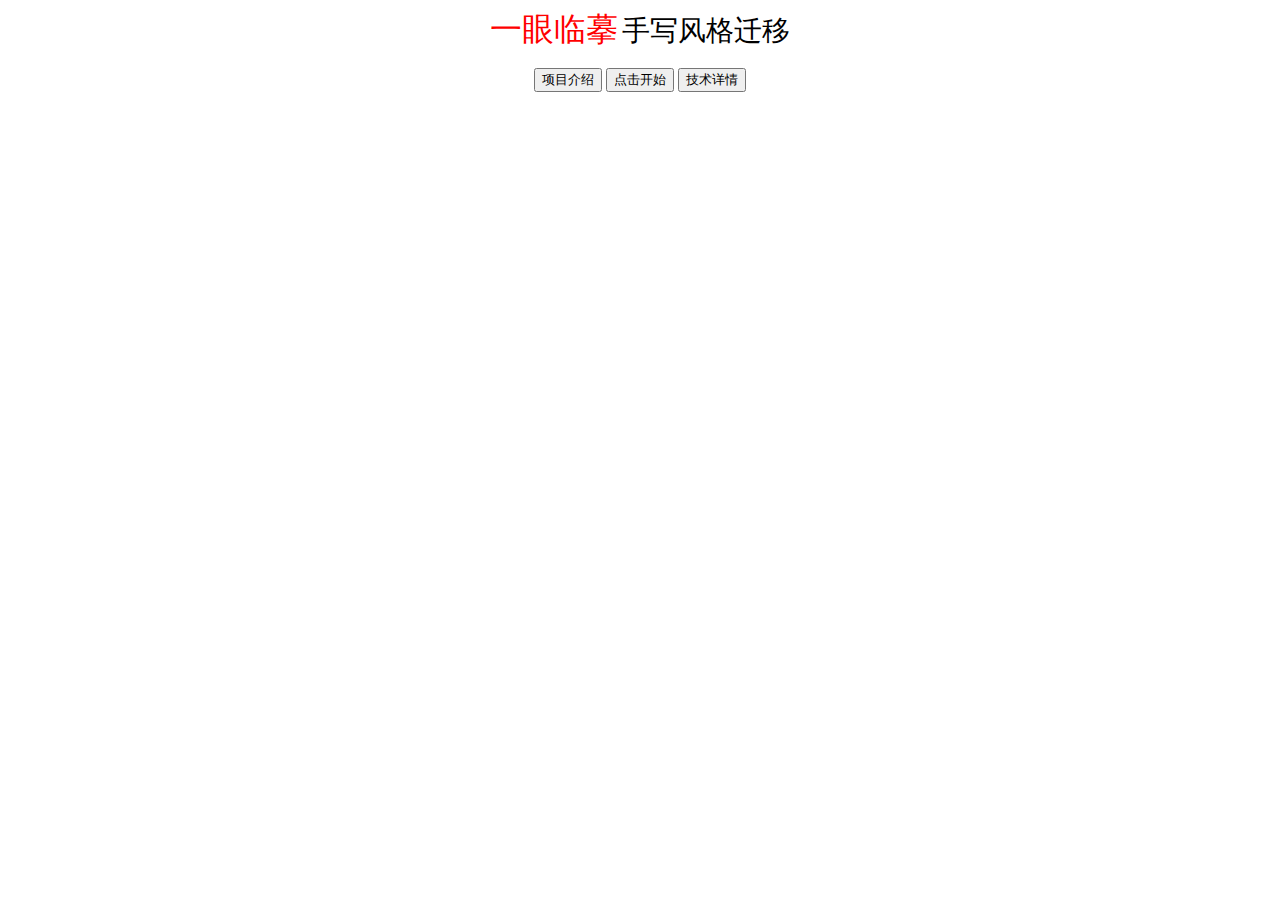
<file: index.html>
<html>
<div style="text-align: center;">
<head>
    <title>“一眼临摹”手写风格迁移</title>
</head>
<body>
    <p>
        <vi style="color: red; font-size: 32px;">一眼临摹</vi>
        <vi style="color: black; font-size: 28px;">手写风格迁移</vi>
    </p>

    <input type="button" value="项目介绍" onclick="btn1()">
    <input type="button" value="点击开始" onclick="btn2()">
    <input type="button" value="技术详情" onclick="btn3()">

    <script>
        function btn1() {
            window.location.href = "intro.html";
        }
        function btn2() {
            window.location.href = "UI.html";
        }
        function btn3() {
            window.location.href = "detail.html";
        }
    </script>

</body>
</div>
</html>
</file>
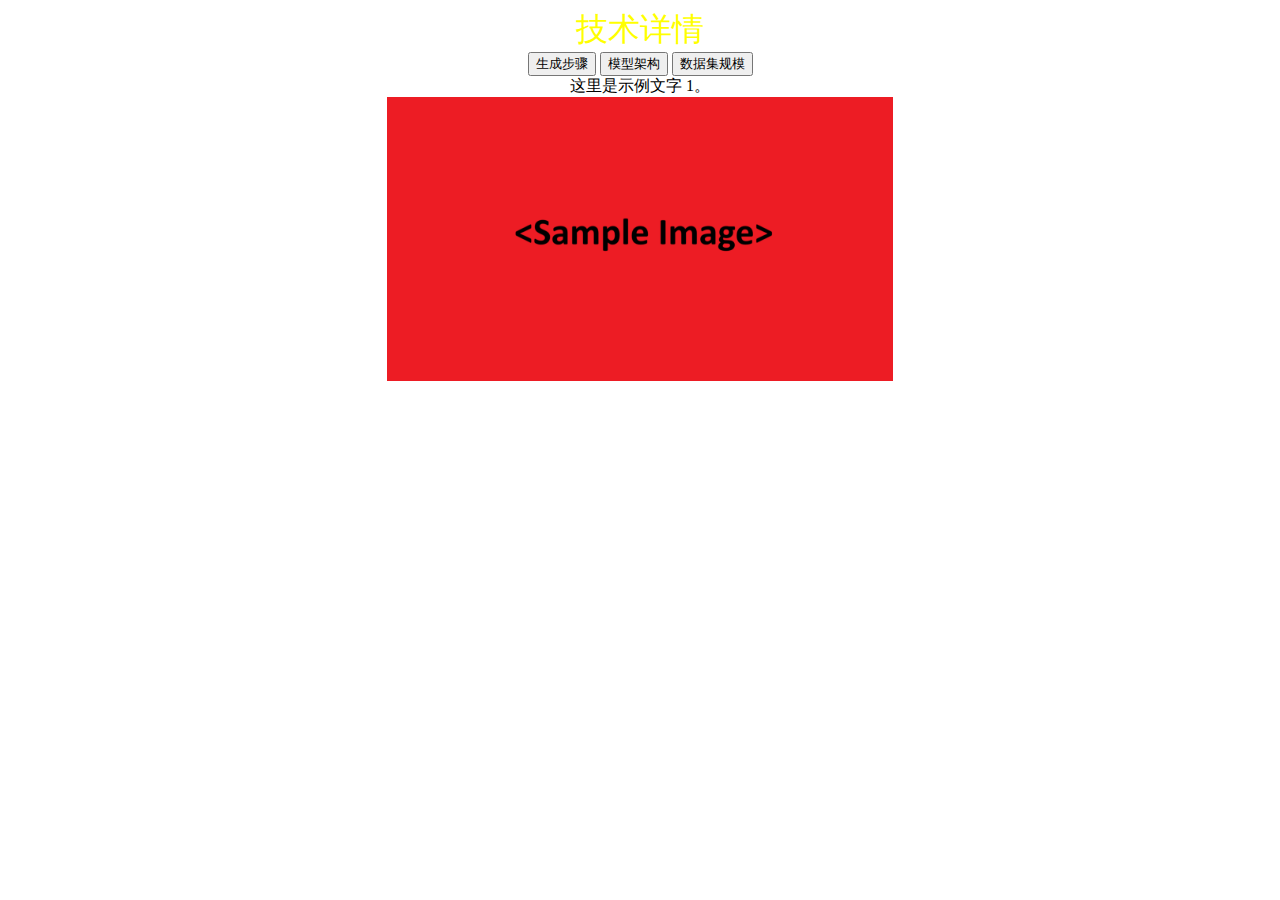
<file: detail.html>
<html>
<div style="text-align: center;">
<head>
    <title>技术详情</title>
</head>
<body>
    <div style="color: yellow; font-size: 32px;">技术详情</div>

    <input type="button" value="生成步骤" onclick="btn1()">
    <input type="button" value="模型架构" onclick="btn2()">
    <input type="button" value="数据集规模" onclick="btn3()">
    
    <div id="txt">这里是示例文字 1。</div><img src="image/sample1.png" alt="description" style="width: 40%" id="img">

    <script>
        function btn1() {
            document.getElementById("img").src = "image/sample1.png";
            document.getElementById("txt").innerHTML = "这里是示例文字 1。";
        }
        function btn2() {
            document.getElementById("img").src = "image/sample2.png";
            document.getElementById("txt").innerHTML = "这里是示例文字 2。";
        }
        function btn3() {
            document.getElementById("img").src = "image/sample3.png";
            document.getElementById("txt").innerHTML = "这里是示例文字 3。";
        }
    </script>

</body>
</div>
</html>
</file>
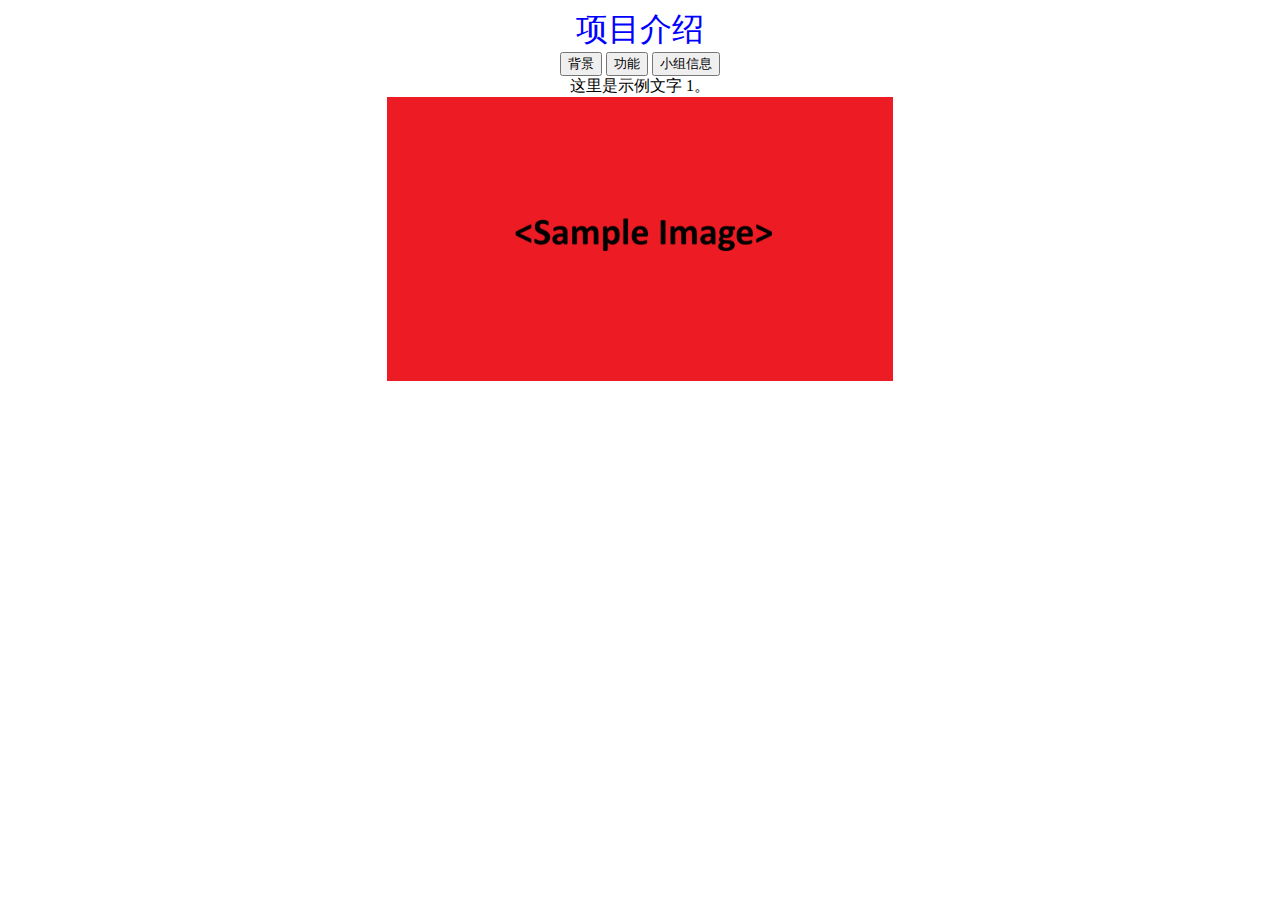
<file: intro.html>
<html>
<div style="text-align: center;">
<head>
    <title>项目介绍</title>
</head>
<body>
    <div style="color: blue; font-size: 32px;">项目介绍</div>

    <input type="button" value="背景" onclick="btn1()">
    <input type="button" value="功能" onclick="btn2()">
    <input type="button" value="小组信息" onclick="btn3()">
    
    <div id="txt">这里是示例文字 1。</div><img src="image/sample1.png" alt="description" style="width: 40%" id="img">

    <script>
        function btn1() {
            document.getElementById("img").src = "image/sample1.png";
            document.getElementById("txt").innerHTML = "这里是示例文字 1。";
        }
        function btn2() {
            document.getElementById("img").src = "image/sample2.png";
            document.getElementById("txt").innerHTML = "这里是示例文字 2。";
        }
        function btn3() {
            document.getElementById("img").src = "image/sample3.png";
            document.getElementById("txt").innerHTML = "这里是示例文字 3。";
        }
    </script>

</body>
</div>
</html>
</file>
